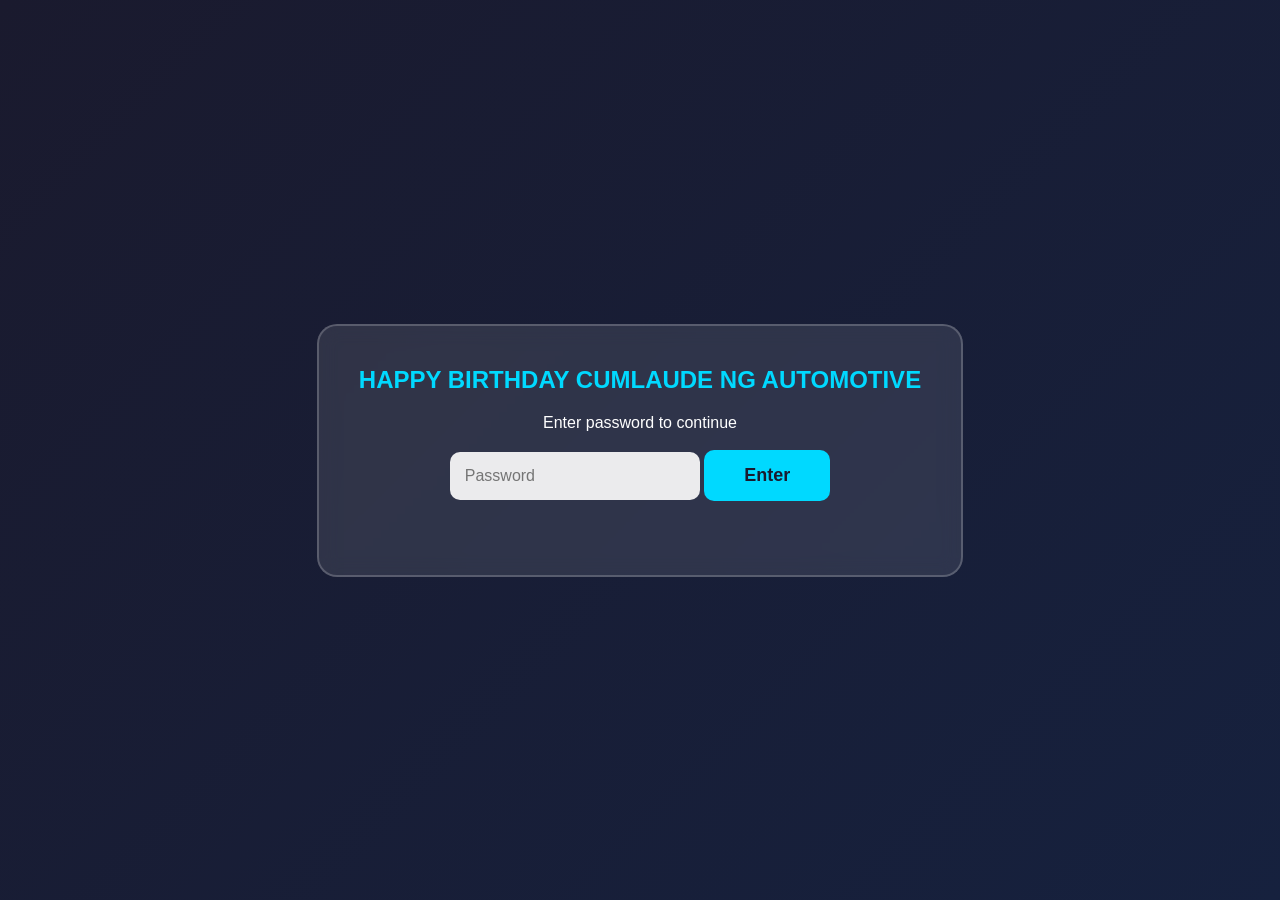
<file: index.html>
<!DOCTYPE html>
<html lang="en">
<head>
  <meta charset="UTF-8" />
  <meta name="viewport" content="width=device-width, initial-scale=1.0"/>
  <title>Happy 21st Birthday!</title>
  <link rel="stylesheet" href="style.css" />
</head>
<body>
  <!-- Login Screen -->
  <div id="login-screen">
    <div class="login-box">
      <h2>HAPPY BIRTHDAY CUMLAUDE NG AUTOMOTIVE</h2>
      <p>Enter password to continue</p>
      <input type="password" id="password-input" placeholder="Password" />
      <button onclick="checkPassword()">Enter</button>
      <p id="error-message"></p>
    </div>
  </div>

  <!-- Main Content (hidden initially) -->
  <div id="main-content" class="hidden">
    <div class="container">
      <h1>🎉 Happy 21st Birthday! 🎉</h1>
      
      <!-- Photo Section -->
      <div class="photo-section">
        <div class="photo-frame">
          <!-- PALITAN ANG src SA IMAGEN NIYA -->
          <img src="8e6d43c7-9d1b-4f35-940e-f622ce5a82b6.jpg" alt="Birthday Boy" id="birthday-photo"/>
        </div>
        <p class="photo-caption">The Birthday Boy 👑</p>
      </div>

      <!-- Cake Section -->
      <div class="cake-section">
        <div class="cake" id="cake">
          <div class="cake-layer layer-1"></div>
          <div class="cake-layer layer-2"></div>
          <div class="cake-layer layer-3"></div>
          <div class="candle">
            <div class="flame" id="flame"></div>
          </div>
        </div>
        <p class="cake-text">Click the candle to blow it out! 🕯️</p>
      </div>

      <!-- Message Section -->
      <div class="message-section">
        <h2>Dear Birthday Boy,</h2>
        <p class="message">
          Happy 21st Birthday mike HAHAHAHA, Pasabog my pa debut yan sha HAHA isang hayop ka nga jn HAHA
          <br><br>
          'di joke lang ano talaga, gpt mona tayo HAHAHA ito na. May this year bring you endless opportunities, success in everything you do, 
          and memories that will last a lifetime, dream bigger, never stop believing in yourself, yon lang thankyou for our friendship that we had.
          <br><br>
          Cheers to 21 years of awesomeness and to many more amazing years ahead! 🥂
          <br><br>
          <strong>ate Jecyl pwede na baga yan mag inom, hyp nayan HAHA ✨</strong>
        </p>
      </div>

      <button class="celebrate-btn" onclick="celebrate()">🎊 Celebrate! 🎊</button>
    </div>
  </div>

  <script src="script.js"></script>
</body>
</html>
</file>
<file: style.css>
* {
  margin: 0;
  padding: 0;
  box-sizing: border-box;
}

body {
  font-family: 'Segoe UI', Tahoma, Geneva, Verdana, sans-serif;
  background: linear-gradient(135deg, #1a1a2e 0%, #16213e 50%, #0f3460 100%);
  min-height: 100vh;
  color: #fff;
  overflow-x: hidden;
}

/* Login Screen */
#login-screen {
  position: fixed;
  top: 0;
  left: 0;
  width: 100%;
  height: 100%;
  background: linear-gradient(135deg, #1a1a2e 0%, #16213e 100%);
  display: flex;
  justify-content: center;
  align-items: center;
  z-index: 1000;
}

.login-box {
  background: rgba(255, 255, 255, 0.1);
  padding: 40px;
  border-radius: 20px;
  backdrop-filter: blur(10px);
  text-align: center;
  border: 2px solid rgba(255, 255, 255, 0.2);
}

.login-box h2 {
  margin-bottom: 20px;
  color: #00d9ff;
}

.login-box input {
  padding: 15px;
  width: 250px;
  border: none;
  border-radius: 10px;
  margin: 20px 0;
  font-size: 16px;
  background: rgba(255, 255, 255, 0.9);
}

.login-box button {
  padding: 15px 40px;
  background: #00d9ff;
  border: none;
  border-radius: 10px;
  color: #1a1a2e;
  font-size: 18px;
  font-weight: bold;
  cursor: pointer;
  transition: all 0.3s;
}

.login-box button:hover {
  background: #00b8d4;
  transform: scale(1.05);
}

#error-message {
  color: #ff4444;
  margin-top: 15px;
  font-weight: bold;
}

/* Main Content */
.hidden {
  display: none !important;
}

.container {
  max-width: 900px;
  margin: 0 auto;
  padding: 40px 20px;
  text-align: center;
}

h1 {
  font-size: 3rem;
  margin-bottom: 30px;
  background: linear-gradient(45deg, #00d9ff, #00ff88, #ffd700);
  -webkit-background-clip: text;
  -webkit-text-fill-color: transparent;
  animation: glow 2s ease-in-out infinite alternate;
}

@keyframes glow {
  from { text-shadow: 0 0 20px rgba(0, 217, 255, 0.5); }
  to { text-shadow: 0 0 40px rgba(0, 217, 255, 0.8); }
}

/* Photo Section */
.photo-section {
  margin: 40px 0;
}

.photo-frame {
  width: 300px;
  height: 300px;
  margin: 0 auto;
  border-radius: 50%;
  border: 8px solid #00d9ff;
  overflow: hidden;
  box-shadow: 0 0 40px rgba(0, 217, 255, 0.5);
  animation: pulse 2s ease-in-out infinite;
}

@keyframes pulse {
  0%, 100% { transform: scale(1); }
  50% { transform: scale(1.05); }
}

.photo-frame img {
  width: 100%;
  height: 100%;
  object-fit: cover;
}

.photo-caption {
  margin-top: 15px;
  font-size: 1.3rem;
  color: #00d9ff;
  font-weight: bold;
}

/* Cake Section */
.cake-section {
  margin: 50px 0;
  position: relative;
}

.cake {
  position: relative;
  width: 250px;
  height: 200px;
  margin: 0 auto;
  cursor: pointer;
}

.cake-layer {
  position: absolute;
  width: 100%;
  border-radius: 10px 10px 0 0;
}

.layer-1 {
  height: 60px;
  background: linear-gradient(to bottom, #8B4513, #654321);
  bottom: 0;
}

.layer-2 {
  height: 55px;
  background: linear-gradient(to bottom, #A0522D, #8B4513);
  bottom: 60px;
  width: 90%;
  left: 5%;
}

.layer-3 {
  height: 50px;
  background: linear-gradient(to bottom, #CD853F, #A0522D);
  bottom: 115px;
  width: 80%;
  left: 10%;
}

.candle {
  position: absolute;
  width: 15px;
  height: 60px;
  background: linear-gradient(to right, #ff6b6b, #ff8e8e);
  top: 50px;
  left: 50%;
  transform: translateX(-50%);
  border-radius: 3px;
}

.flame {
  position: absolute;
  width: 20px;
  height: 35px;
  background: linear-gradient(to top, #ff6b00, #ffcc00, #ffff00);
  border-radius: 50% 50% 20% 20%;
  top: -35px;
  left: 50%;
  transform: translateX(-50%);
  animation: flicker 0.5s ease-in-out infinite alternate;
  box-shadow: 0 0 30px rgba(255, 150, 0, 0.8);
}

.flame.out {
  animation: none;
  opacity: 0;
}

@keyframes flicker {
  0% { transform: translateX(-50%) scale(1); }
  100% { transform: translateX(-50%) scale(1.1); }
}

.cake-text {
  margin-top: 30px;
  font-size: 1.2rem;
  color: #00d9ff;
}

/* Message Section */
.message-section {
  background: rgba(255, 255, 255, 0.1);
  padding: 30px;
  border-radius: 15px;
  margin: 40px 0;
  backdrop-filter: blur(10px);
  border: 2px solid rgba(255, 255, 255, 0.2);
}

.message-section h2 {
  color: #00d9ff;
  margin-bottom: 20px;
}

.message {
  line-height: 1.8;
  font-size: 1.1rem;
  text-align: left;
  padding: 0 20px;
}

/* Celebrate Button */
.celebrate-btn {
  padding: 20px 50px;
  font-size: 1.5rem;
  background: linear-gradient(45deg, #00d9ff, #00ff88);
  border: none;
  border-radius: 50px;
  color: #1a1a2e;
  font-weight: bold;
  cursor: pointer;
  transition: all 0.3s;
  margin-top: 20px;
}

.celebrate-btn:hover {
  transform: scale(1.1);
  box-shadow: 0 0 40px rgba(0, 217, 255, 0.6);
}

/* Confetti */
.confetti {
  position: fixed;
  width: 15px;
  height: 15px;
  top: -20px;
  animation: fall linear forwards;
  z-index: 9999;
}

@keyframes fall {
  to {
    transform: translateY(100vh) rotate(720deg);
    opacity: 0;
  }
}
</file>
